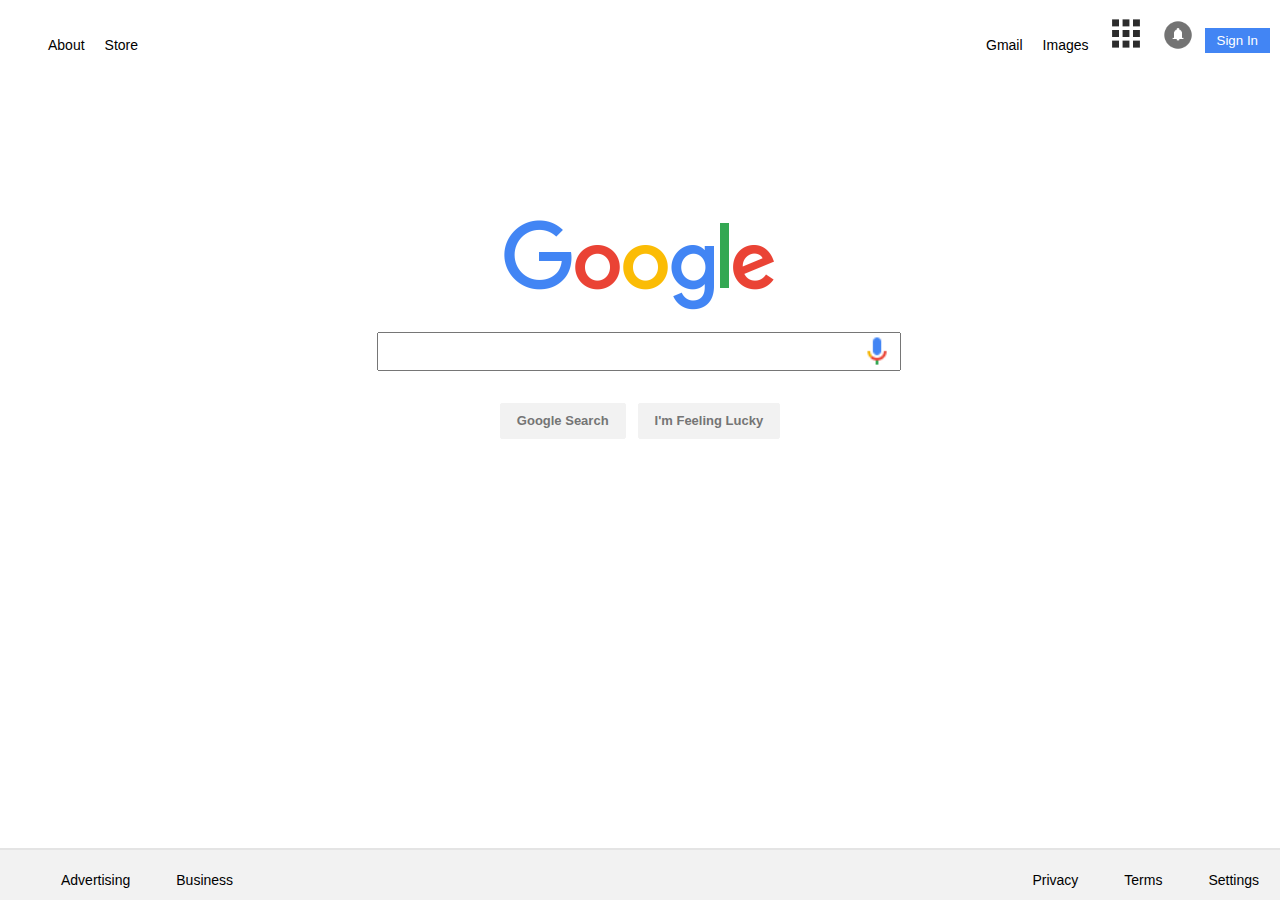
<file: index.html>
<!DOCTYPE HTML>
<html>
<head>
	<title>Google</title>
	<link rel="stylesheet" type="text/css" href="css/homepage.css">
	<script type="text/javascript" src="https://cdnjs.cloudflare.com/ajax/libs/jquery/3.3.1/jquery.min.js"></script>
	<script type="text/javascript" src="javascript/index.js"></script>
</head>
<body>
	<header>
		<nav id= "left-nav">
			<a href="https://www.google.com">About</a>
			<a href="https://www.google.com">Store</a>
		</nav>	
		<nav id="right-nav">	
			<a href="https://www.google.com/">Gmail</a>
			<a href="https://www.google.com/">Images</a>
			<a href="#" id="menubtn"><img src="images/google-apps.png" alt="app-drawer"></a>


			<div id="container">

				<div id="grid-container">

					<div><a href="#"><img class="flxapps" id="" src="images/account.png">Account</a></div>
					<div><a href="#"><img class="flxapps" id="" src="images/search.png">Search</a></div>	
					<div><a href="#"><img class="flxapps" id="" src="images/maps.png">Maps</a></div>
					<div><a href="#"><img class="flxapps" id="" src="images/youtube.png">Youtube</a></div>
					<div><a href="#"><img class="flxapps" id="" src="images/play.png">Play</a></div>
					<div><a href="#"><img class="flxapps" id="" src="images/news.png">News</a></div>		
					<div><a href="#"><img class="flxapps" id="" src="images/gmail.png">Gmail</a></div>
					<div><a href="#"><img class="flxapps" id="" src="images/contacts.png">Contacts</a></div>
					<div><a href="#"><img class="flxapps" id="" src="images/drive.png">Drive</a></div>
					<div><a href="#"><img class="flxapps" id="" src="images/calendar.png">Calendar</a></div>
					<div><a href="#"><img class="flxapps" id="" src="images/googleplus.png">Google+</a></div>
					<div><a href="#"><img class="flxapps" id="" src="images/translate.png">Translate</a></div>
					<div><a href="#"><img class="flxapps" id="" src="images/photos.png">Photos</a></div>

				</div>


			</div>	

			<a class= "notif" href="#"><img id="notications" src="images/google-notifications.png" alt="sign-in"></a>

			<button type="button">Sign In</button>
		</nav>
	</header>

	<main>
		<div id="google">
			<img src="images/google.png" alt="Google main image" class="center">
		</div>	
		<div id="form">
			<input id="search-bar" placeholder="">
			<img id="mic" src="images/microphone.png" alt="microphone">
		</div>
		<div id="buttons">	
			<input type="submit" value="Google Search" id="google-search">
			<input type="submit" value="I'm Feeling Lucky" id="lucky">
		</div>
	</main>	

	<!-- Footer -->
	<footer> 
		<ul class= "footer-left"> 
			<li><a href="#">Advertising</a></li>
			<li><a href="#">Business </a></li>
		</ul>
		<ul class="footer-right">	
			<li><a href="#">Privacy</a></li>
			<li><a href="#">Terms</a></li>
			<li><a href="#">Settings</a></li>
		</ul>	
	</footer>	
</body>
</html>
</file>
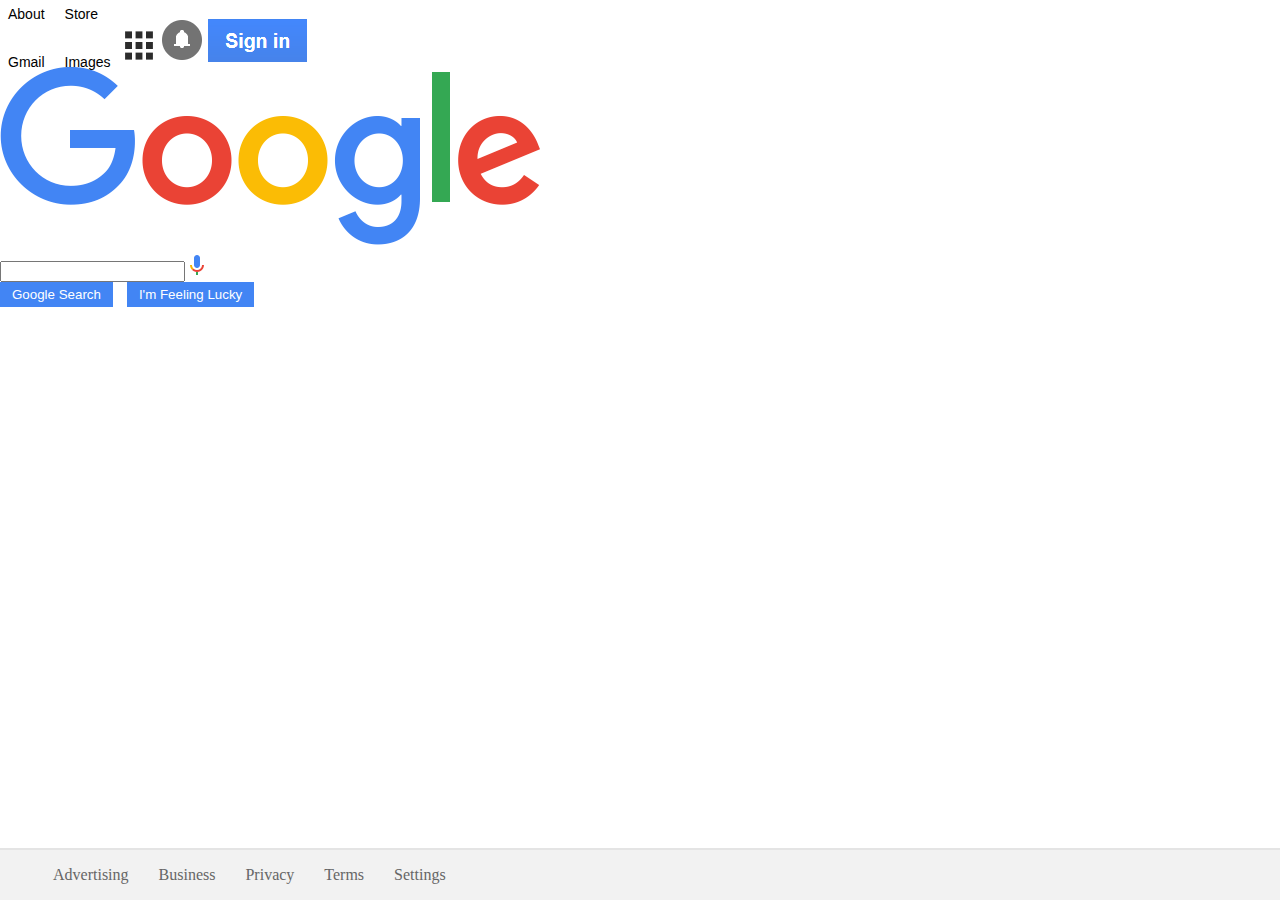
<file: homepage.html>
<!DOCTYPE HTML>
<html>
	<head>
		<title>Google</title>
		<link rel="stylesheet" type="text/css" href="css/homepage.css">

	</head>
		<body>
			<div>
					<nav>
						<a href="http://www.google.com">About</li></a>
						<a href="http://www.google.com">Store</a>
					</nav>		
					<a href="http://www.google.com">Gmail</a>
					<a href="http://www.google.com">Images</a>
					<img id= "mg" src="images/google-apps.png"/>
					<img id= "mg" src="images/google-notifications.png">
					<img id="sign"src="images/sign-in.png">
				</div>		
		<main>
				</div>
					<img id="google" src="images/google.png">

						<div>
							<input type="text" name="googlesearch">
							<img src="images/microphone.png">
						</div>	
				</div>

					<button>Google Search</button>
					<button>I'm Feeling Lucky</button>

				<footer>
				<div class="footer">
						<ul>
							<li>Advertising</li>
							<li>Business</li>
							<li>Privacy</li>
							<li>Terms</li>
							<li>Settings</li>
						</ul>
				</div>		
				</footer>
		</div>
	</body>	
</html>
</file>
<file: css/homepage.css>
header{
    display: flex;
    align-items: baseline;
    justify-content: space-between;
}
a:link{
	color: black;
	text-decoration: none;
    margin-top: -10px;

}
a:hover{
	color: black;
	text-decoration: underline;

}
#left-nav {
	float: left;
    margin: 21px 0;
    margin-left: 40px;
}
a {
    margin:0 8px;
    position: relative;
    top: 5px;
    font-size: 14px;
    font-family: arial;
    color: #000000


}

#right-nav {
	float:right;
	margin:11.835px 0;
}
.drawer{
	position: relative;
	top: 5px
}
/*grid test*/

#grid-container > div {
  text-align: center;
  font-size: 14px;
}
#grid-container {
    /* width: 261px; */
    /* height: 337px; */
    position: relative;
    right: 20px;
    top: 15px;
    background-color: #fff;
    border: 1px solid silver;
    vertical-align: top;
    padding: 20px;
    z-index: 1;
    display: grid;
    grid-template-columns: auto auto auto;
    grid-template-rows: 45px 45px 45px;
    justify-content: center;
    grid-column-gap: 20px;
    grid-row-gap: 30px;
}
#container{
    display: none;
    position: absolute;
}

#grid-container div{
    
    height: 65px;
    width: 60px;
    background-color: inherit;
    padding: 5px;
    
}

#grid-container div:hover{
    box-shadow:inset 0px 0px 0px 1px silver;
}


.flxapps{
  height: auto;
  width: auto;
  margin-bottom: 10px;

}










/*grid test*/
.notif{
	position: relative;
	top: 5px;
}
sign-in{
	width: 30px;
	height:30px;
}
#drawer-square{
	height: 25px;
	width: 25px;
	position: relative;
    top: 5px;
}
#notications{
	width:30px;
	height: 30px;
	

}
main{
	clear: both;
}
body{
	display: block;
    margin: 0px;

}
button{
	background-color: #4285f4;
	border: none;
	color: white;
	padding: 5px 12px;
	text-align: center;
	cursor: pointer;
	margin-right: 10px;
}
.center{
	display: block;
 	margin-left: auto;
  	margin-right: auto;
  	height: 92px;
 	width: 272px;
 	padding-top: 150px;

}
Google main image {
	display: block;
 	margin-left: auto;
 	margin-right: auto;
}
#form{
    width: 526px;
    margin: 20px auto;
    position: relative;
}
#search-bar{
	width: 500px;
    height: 35px;
    font-size: 16px;
    padding: 0 10px;
    outline: none;
}
#mic{
	position: absolute;
    right: 15px;
    bottom: 5px;
    height: 30px;

}

.form #search-bar{
	padding:0 8px;
	margin-left: 10px;

}
#buttons{
	text-align: center;
	padding-top: 1px;
	margin-bottom: 0px;
}	
#google-search{
	background-color: #f2f2f2;
    border: 1px solid #f2f2f2;
    border-radius: 2px;
    color: #757575;
    cursor: pointer;
    font-family:sans-serif;
    font-size: 13px;
    font-weight: bold;
    margin: 11px 4px;
    min-width: 54px;
    padding: 0 16px;
    text-align: center;
    height: 36px;
}
#lucky{
	background-color: #f2f2f2;
    border: 1px solid #f2f2f2;
    border-radius: 2px;
    color: #757575;
    cursor: pointer;
    font-family:sans-serif;
    font-size: 13px;
    font-weight: bold;
    margin: 11px 4px;
    min-width: 54px;
    padding: 0 16px;
    text-align: center;
    height: 36px
}

footer {
  background: #f2f2f2;
  border-top: solid 2px #e4e4e4;
  position: fixed;
  bottom: 0;
  padding-bottom: 0;
  width: 100%;
  
}
footer ul li{
	display: inline;
	color:#666666;
	padding:13px;
}
.footer ul{
	float:left
	padding:0px;
}

.footer-left{
	float: left;
	text-decoration:none;

}
.footer-right{
	float:right;

}
</file>
